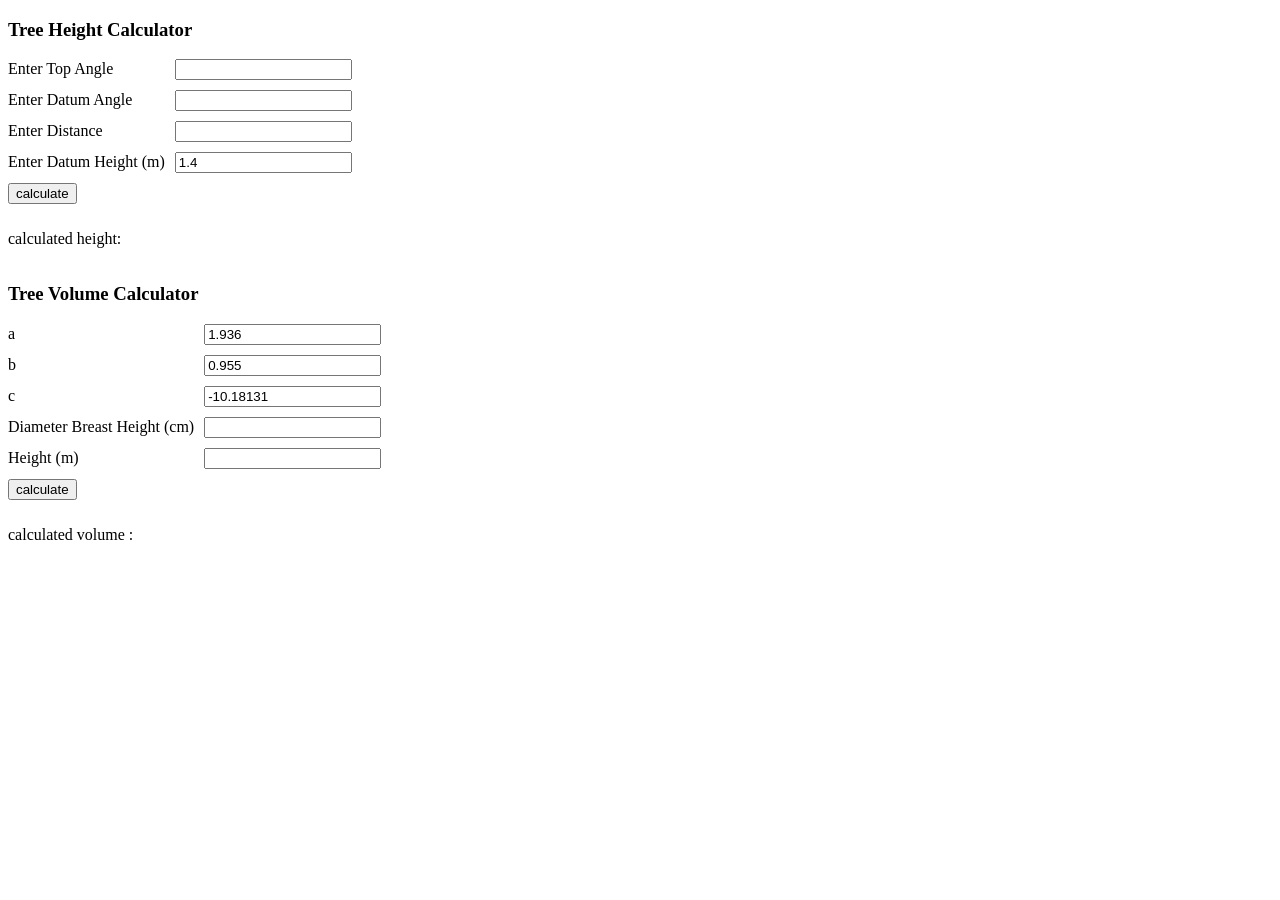
<file: forestry/index.html>
<!DOCTYPE html>
<html lang="en">
<head>
    <meta charset="UTF-8">
    <title>Tree Calculator</title>
    <script src="calculator.js"></script>
    <link rel="stylesheet" href="styles.css">
</head>
<body>
<h3> Tree Height Calculator</h3>
<form name="height" >
    <div>
        <label for="topAngle">Enter Top Angle</label>
        <input type="float" name="topAngle">
    </div>

    <div>
        <label for="datumAngle">Enter Datum Angle</label>
        <input type="float" name="datumAngle">
    </div>
    <div>
        <label for="distance"> Enter Distance</label>
        <input type="float" name="distance">
    </div>
    <div>
        <label for="datumHeight">Enter Datum Height (m)</label>
        <input type="float" name="datumHeight" value="1.4">
    </div>
    <div>
        <input type="button" value="calculate" onclick="getHeight()">
    </div>
    <div>
        <p>calculated height: <span id="output"> </span></p>
    </div>
</form>
<form name="tree-volume">
<h3> Tree Volume Calculator</h3>
<div>
    <label for="a">a</label>
    <input name="a" type="float" value="1.936">
</div>
<div>
    <label for="b">b</label>
    <input name="b" type="float" value="0.955">
</div>

<div>
    <label for="c">c</label>
    <input name="c" type="float" value="-10.18131">
</div>

<div>
    <label for="dbh">Diameter Breast Height (cm)</label>
    <input name="dbh" type="float" >
</div>

<div>
    <label for="height">Height (m)</label>
    <input name="height" type="float" >
</div>
<div>
    <input type="button" value="calculate" onclick="getVolume()"
</div>
<div>
    <p> calculated volume : <span id="volumeOutput"></span></p>
</div>



</form>


</body>
</html>
</file>
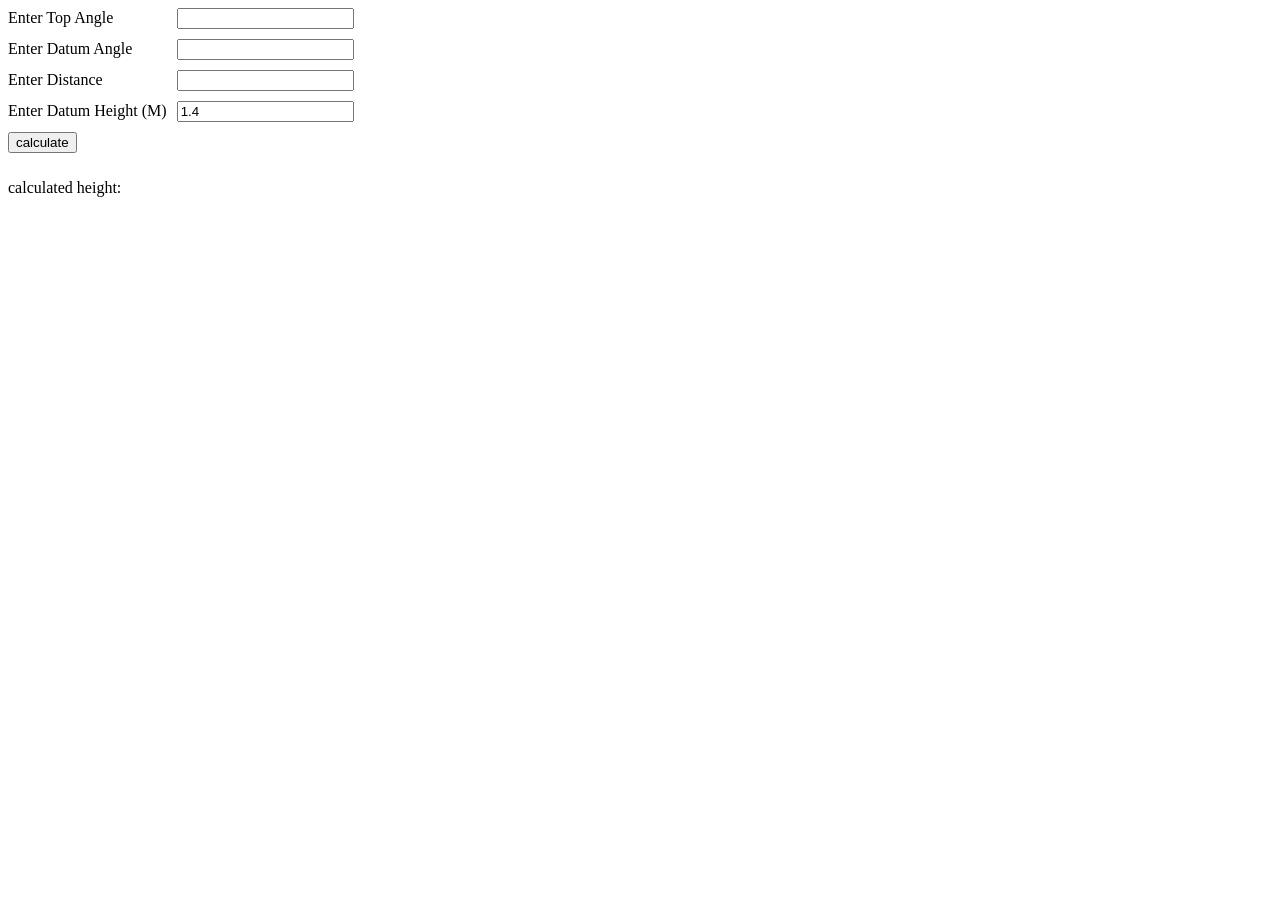
<file: .idea/forestry/index.html>
<!DOCTYPE html>
<html lang="en">
<head>
    <meta charset="UTF-8">
    <title>Tree Calculator</title>
    <script src="calculator.js"></script>
    <link rel="stylesheet" href="styles.css">
</head>
<body>
<form name="height" >
    <div>
        <label for="topAngle">Enter Top Angle</label>
        <input type="number" name="topAngle">
    </div>

    <div>
        <label for="datumAngle">Enter Datum Angle</label>
        <input type="number" name="datumAngle">
    </div>
    <div>
        <label for="distance"> Enter Distance</label>
        <input type="number" name="distance">
    </div>
    <div>
        <label for="datumHeight">Enter Datum Height (M)</label>
        <input type="number" name="datumHeight" value="1.4">
    </div>
    <div>
        <input type="button" value="calculate" onclick="getHeight()">
    </div>
    <div>
        <p>calculated height: <span id="output"> </span></p>
    </div>
</form>


</body>
</html>
</file>
<file: forestry/styles.css>
form {
    display: table;
}

div {
    display: table-row;
}

label, input {
    display: table-cell;
    margin-bottom: 10px;
}

label {
    padding-right: 10px;
}
</file>
<file: .idea/forestry/styles.css>
form {
    display: table;
}

div {
    display: table-row;
}

label, input {
    display: table-cell;
    margin-bottom: 10px;
}

label {
    padding-right: 10px;
}
</file>
